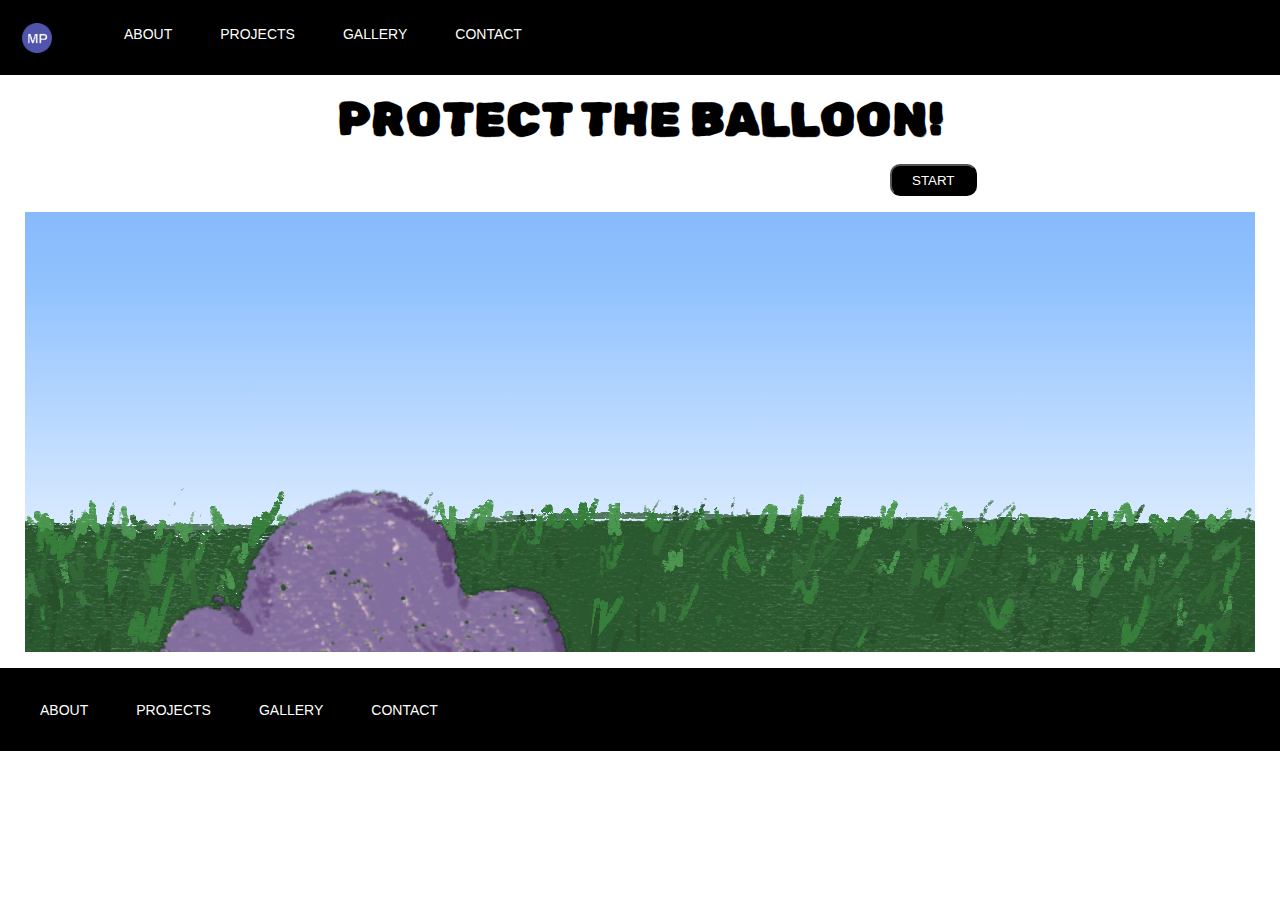
<file: index.html>
<!DOCTYPE html>
<html lang="en">
<head>
  <meta charset="UTF-8">
  <meta name="viewport" content="width=device-width, initial-scale=1.0">
  <script src="js/jquery-3.6.1.min.js"></script>
  <script src="js/jquery-ui.min.js"></script>
  <script src="js/jquery.js"></script>
  <link rel="stylesheet" type="text/css" href="js/jquery-ui.theme.min.css">
  <link rel="stylesheet" type="text/css" href="css/styles.css">
  <script async defer src="js/controls.js"></script>
  <title>Animation Project</title>
  <style> @import url('https://fonts.googleapis.com/css2?family=Rubik+Spray+Paint&display=swap'); </style>
</head>
<body>
  <header id="site-header">
    <a href="#"><img src="img/logo.png" alt="Michelle Parlevliet Web Developer logo" width="70"></a>
  <nav id="main-nav">
    <ul>
      <li><a href="#">About</a></li>
      <li><a href="#">Projects</a></li>
      <li><a href="#">Gallery</a></li>
      <li><a href="#">Contact</a></li>
    </ul>
  </nav>
  </header>
  <main>
    <h1>Protect the Balloon!</h1>
    <div class="button">
      <button id="play-button">START</button>
      <button id="pause-button">PAUSE</button>
      <button id="resume-button">RESUME</button>
    </div>
    <div id="sky" aria-label="sky backdrop">
      <div id="grass" aria-label="grass on start screen">
        <img src="img/grass.png" alt="grassy area underneath floating balloon">
      </div>
      <div id="balloon" aria-label="balloon floating">
      </div>
      <div id="clouds" aria-label="floating clouds in sky">
        <img class="day" id="day1" src="img/day-cloud.png" alt="white fluffy cloud">
        <img class="day" id="day2" src="img/day-cloud-2.png" alt="white fluffy cloud">
        <img class="dusk" id="dusk1" src="img/sunset-cloud.png" alt="pink fluffy cloud">
        <img class="dusk" id="dusk2" src="img/sunset-cloud-2.png" alt="pink fluffy cloud">
        <img class="night" id="night1" src="img/night-cloud.png" alt="purple fluffy cloud">
        <img class="night" id="night2" src="img/night-cloud-2.png" alt="purple fluffy cloud">
      </div>
      <div id="bird" aria-label="bird flying">
      </div>
      <div id="stars">
        <img src="img/stars.png" alt="starry background">
      </div>
      <div id="meteor">
        <img src="img/meteor.png" alt="meteor shooting through space">
      </div>
     
    </div>
    
  </main>
  <footer>
    <nav id="footer-nav">
      <ul>
        <li><a href="#">About</a></li>
        <li><a href="#">Projects</a></li>
        <li><a href="#">Gallery</a></li>
        <li><a href="#">Contact</a></li>
      </ul>
    </nav>
  </footer>
</body>
</html>
</file>
<file: css/styles.css>
/* GENERAL AND HEADER/FOOTER STYLING IS TAKEN FROM MY PORTFOLIO WEBSITE */
/* THIS PAGE WOULD ACT AS AN INTERACTIVE PROJECT PAGE WITHIN MY PROJECTS SECTION */

/* GENERAL */

:root {
  --main-color: #4F54AC;
  --main-accent: #E1F58B;
  --second-accent: #CB49A2;
}
html {
  box-sizing: border-box;
  font-family:'Anonymous Pro', monospace;
}
*, *::before, *::after {
  box-sizing:inherit;
}
body {
  margin:0;
}
a {
  color:black;
  text-decoration:none;
  font-size: 14px;
}
a:hover {
  color:var(--second-accent);
}
ul {
  list-style:none;
}
h1,h2,h3,h4,h5 {
  font-family: 'Archivo', sans-serif;
  text-transform: uppercase;
  font-weight:500;
}
p {
  font-size: 14px;
}

/* HEADER + FOOTER */

#site-header {
  display:flex;
  flex-wrap:wrap;
  gap:2em;
  background-color: black;
  padding:0.5em;
  align-items: center;
}
#site-header img {
  display:block;
  float:left;
  max-width: 30px;
  margin-left:1em;
  flex: 1 0 0;
}
#main-nav {
  flex: 2 0 0;
  margin-bottom:0.5em;
}
#menu-stack {
  display:none;
}
#main-nav ul, #footer-nav ul {
  display:flex;
  text-transform:uppercase;
  gap:3em;
}
ul a {
  color: white;
  font-family: 'Archivo', sans-serif;
  font-weight:300;
}

#footer-nav {
  background-color: black;
  padding-top:1em;
  padding-bottom:1em;
  height:auto;
}

/* MAIN */

main {
  margin:1em;
  display:flex;
  justify-content: center;
  flex-flow: row wrap;
}
h1 {
  flex:0 0 100%;
  text-align: center;
  margin: 0;
  padding:0;
  font-family: 'Rubik Spray Paint', cursive;
  font-size:3em;
}

/* BUTTONS */

.button {
  margin-left:47%;
  padding:1em 0;
}
#play-button {
  padding:0.5em 1.5em;
  background-color: black;
  color:white;
  border-radius: 10px;
}
#play-button:hover {
  background-color: #CB49A2;
  border-color: #CB49A2;
}
#pause-button {
  display:none;
  padding:0.5em 1.5em;
  background-color:#CB49A2;
  border-color: #CB49A2;
  color:white;
  border-radius: 10px;
}
#resume-button {
  display:none;
  padding:0.5em 1.5em;
  background-color:#CB49A2;
  border-color: #CB49A2;
  color:white;
  border-radius: 10px;
}
#pause-button:hover {
  background-color: black;
  border-color: black;
}

/* ANIMATED ELEMENTS */

/* SKY */

#sky {
  max-height:440px;
  max-width: 1230px;
  background: linear-gradient(black,black,rgb(25, 22, 76),rgb(41, 41, 111), rgb(38, 38, 144), rgb(179, 80, 179), rgb(248, 148, 198), rgb(248, 185, 68), lightpink, rgb(177, 123, 247), cornflowerblue,rgb(145, 194, 254),white);
  background-size: 100% 1000%;
  background-position: 0 100%;
  flex:0 0 100%;
  animation: sky-change linear 25s 1 forwards;
  animation-play-state: paused;
  overflow: hidden;
}
#sky.play {
  animation-play-state: running;
}

/* BALLOON */

#balloon {
  position:absolute;
  background-repeat: no-repeat;
  background-size:contain;
  width: 148px;
  height:263px;
  top:50%;
  left:45%;
  animation-play-state: running;
  animation: balloon-float 1.5s steps(1, start) infinite;
  z-index: 1;
}
#balloon.pause {
  animation-play-state: paused;
}

/* CLOUDS */

#clouds {
  position:relative;
  top:-80%;
  display:flex;
  flex-flow: row wrap;
  justify-content: space-around;
  padding: 0 7em;
  animation: clouds-move linear 25s forwards;
  animation-play-state: paused;
}
#clouds.play {
  animation-play-state: running;
}

/* CLOUD VARIATIONS */

#day1 {
  flex:0 0 50%;
  padding:0 4em 20em 0;
  order:6;
  margin-top:10em;
}
#day2 {
  flex:0 0 50%;
  margin-left:auto;
  padding:20em 0 0 2em;
  order:5;
  margin-top:10em;
}
#dusk1 {
  flex:0 0 50%;
  padding:10em 6em 0 0;
  order:4;
  margin-top:10em;
}
#dusk2 {
  flex:0 0 50%;
  margin-left:auto;
  padding:0 7em 10em 0;
  order:3;
  margin-top:10em;
}
#night1 {
  flex:0 0 50%;
  padding:20em 0 0 2em;
  order:2;
  margin-top:10em;
}
#night2 {
  flex:0 0 50%;
  margin-left:auto;
  padding:0 4em 20em 0;
  order:1;
  margin-top:10em;
}

/* STARS */

#stars {
  opacity: 0%;
  position:relative;
  top:-565%;
  left:0;
  z-index: 0;
  animation: stars-appear 15s 1 forwards;
  animation-delay: 18s;
  animation-play-state: paused;
}
#stars.play {
  animation-play-state: running;
}

/* GRASS */

#grass {
  position:relative;
  animation-play-state: paused;
}
#grass.play {
  animation: grass-move ease-out 6s 1 forwards;
  animation-play-state: running;
}

/* ANIMATIONS */

@keyframes sky-change {
  25% {
    background-position: 0 75%;
  }
  50% {
    background-position: 0 50%;
  }
  75% {
    background-position: 0 25%;  
  }
  100% {
    background-position: 0 0;  
  }
}

@keyframes balloon-float {
  0% {
    background-image: url(../img/balloon-1.png);
  }
  25% {
    background-image: url(../img/balloon-4.png);
  }
  50% {
    background-image: url(../img/balloon-3.png);
  }
  75% {
    background-image: url(../img/balloon-4.png);
  }
  100% {
    background-image: url(../img/balloon-1.png);
  }
}

@keyframes clouds-move {
  0% {
    top:-600%
  }
  100% {
    top:50%;
  }
}

@keyframes grass-move {
  0% {
    top:0;
  }
  100% {
    top:100%;
  }
}

@keyframes stars-appear {
  0% {
    opacity: 0;
  }
  100% {
    opacity: 100%;
  }
}
</file>
